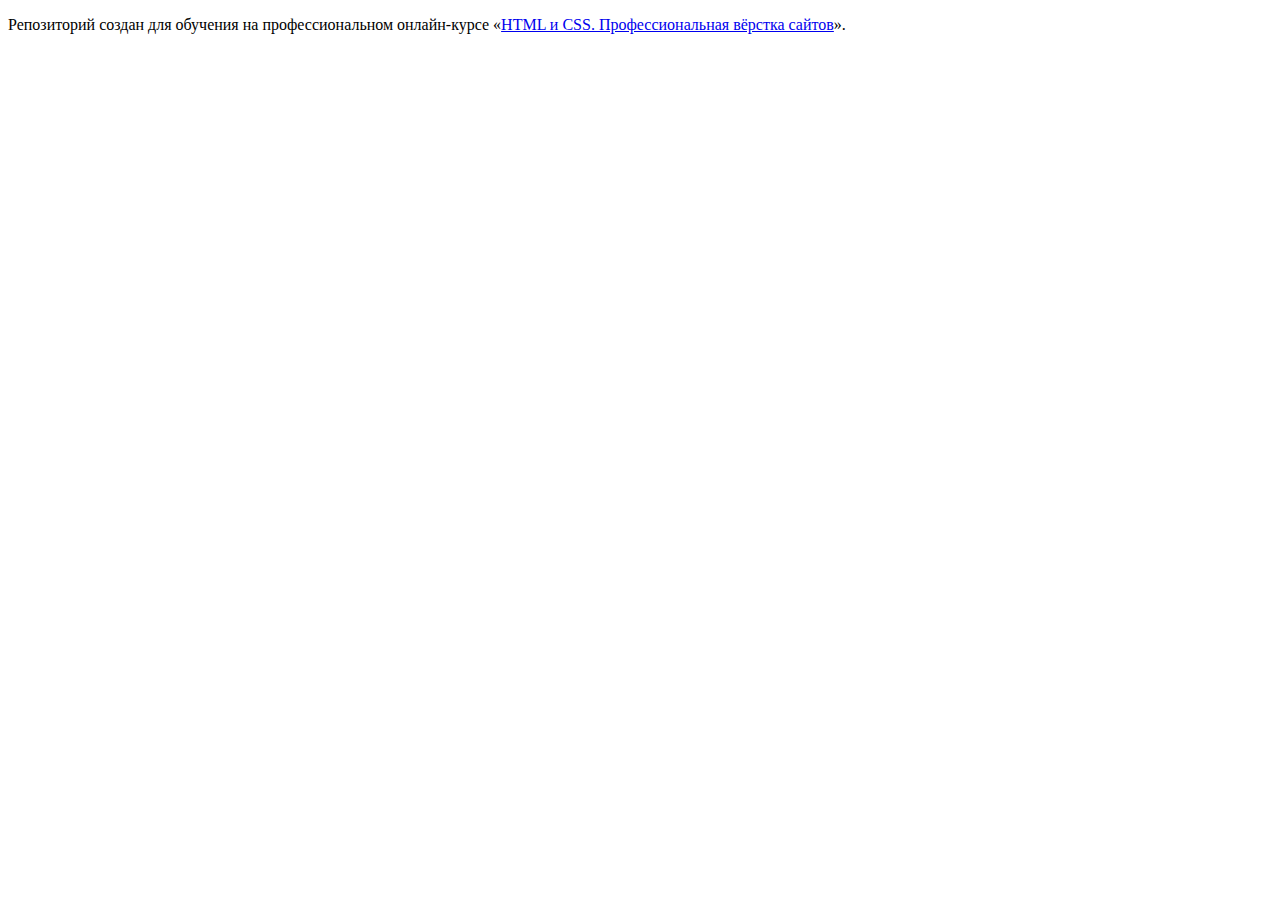
<file: copy/Нёрдс/index.html>
<!DOCTYPE html>
<html lang="ru">
  <head>
    <meta charset="utf-8">
    <title>HTML Academy: {{projectTitle}}</title>
  </head>
  <body>

    <p>Репозиторий создан для обучения на профессиональном онлайн‑курсе «<a href="https://htmlacademy.ru/intensive/htmlcss">HTML и CSS. Профессиональная вёрстка сайтов</a>».</p>

  </body>
</html>
</file>
